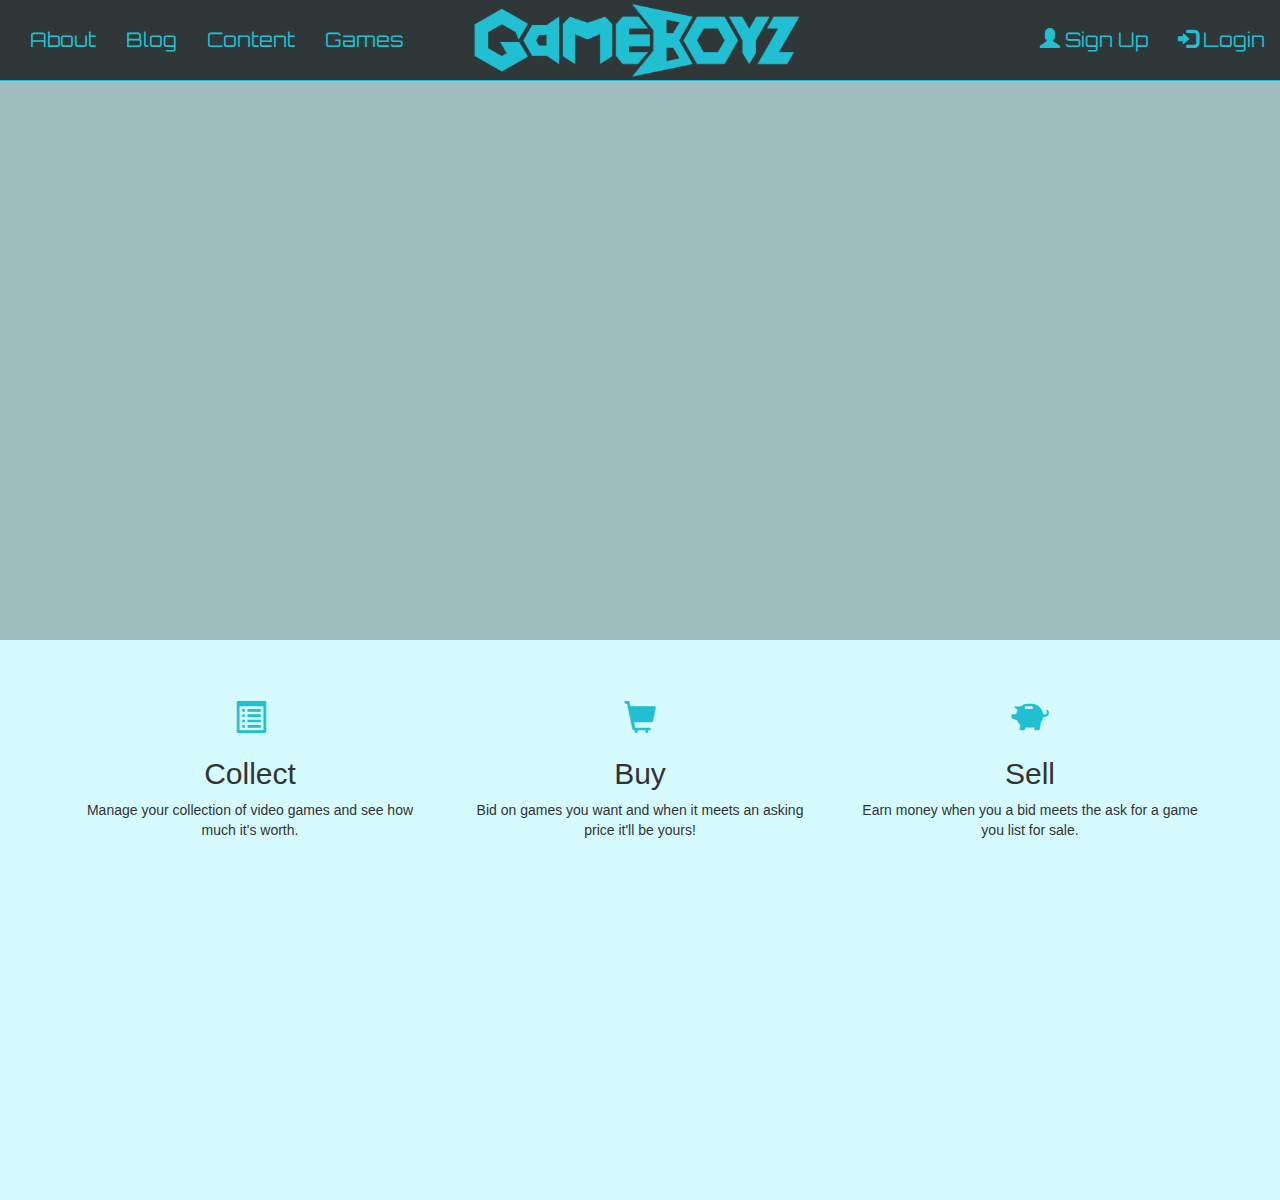
<file: index.html>
<!DOCTYPE html>
<html>
  <head>
    <meta charset="utf-8">
    <meta http-equiv="X-UA-Compatible" content="IE=edge">
    <meta name="viewport" content="width=device-width, initial-scale=1">
    <link rel="stylesheet" href="https://maxcdn.bootstrapcdn.com/bootstrap/3.3.7/css/bootstrap.min.css" integrity="sha384-BVYiiSIFeK1dGmJRAkycuHAHRg32OmUcww7on3RYdg4Va+PmSTsz/K68vbdEjh4u" crossorigin="anonymous">
    <link rel="stylesheet" href="home.css">
    <link rel="stylesheet" type="text/css" href="//fonts.googleapis.com/css?family=Orbitron" />
    <title>GameBoyz</title>
  </head>
  <body>
    <nav class="navbar navbar-default navbar-static-top">
      <div class="container-fluid">
        <!-- Header with toggle and brand -->
        <div class="navbar-header">
          <button type="button" class="navbar-toggle collapsed" data-toggle="collapse" data-target="#bs-example-navbar-collapse-1" aria-expanded="false">
            <span class="sr-only">Toggle navigation</span>
            <span class="icon-bar"></span>
            <span class="icon-bar"></span>
            <span class="icon-bar"></span>
          </button>
          <a class="logo"><img src="GameBoyz_logo_20bfd2.png" height="80px" alt=""></a>
        </div>
        <!-- Navs -->
        <div class="collapse navbar-collapse" id="bs-example-navbar-collapse-1">
          <ul class="nav navbar-nav navbar-left">
            <li><a href="https://gameboyz.co/blog/">About</a></li>
            <li><a href="https://gameboyz.co/blog/">Blog</a></li>
            <li><a href="https://gameboyz.co/">Content</a></li>
            <li><a href="/games">Games<span class="sr-only">(current)</span></a></li>
          </ul>
          <ul class="nav navbar-nav navbar-right">
            <li><a href="#"><span class="glyphicon glyphicon-user"></span> Sign Up</a></li>
            <li><a href="#"><span class="glyphicon glyphicon-log-in"></span> Login</a></li>
          </ul>
        </div>
      </div>
    </nav>
    <div class="jumbotron">
      <div class="container-fluid">
        <div class="row">
          <div class="col-md-8 col-md-offset-2">
            <div class="embed-responsive embed-responsive-16by9">
              <iframe class="embed-responsive-item" src="https://www.youtube.com/embed/dQw4w9WgXcQ" allowfullscreen></iframe>
            </div>
          </div>
        </div>
      </div>
    </div>
    <div class="container marketing">
      <div class="row">
        <div class="col-md-4 col-sm-8 col-sm-offset-2 col-md-offset-0">
          <span class="glyphicon glyphicon-list-alt"></span>
          <h2>Collect</h2>
          <p>Manage your collection of video games and see how much it's worth.</p>
        </div>
        <div class="col-md-4 col-sm-8 col-sm-offset-2 col-md-offset-0">
          <span class="glyphicon glyphicon-shopping-cart"></span>
          <h2>Buy</h2>
          <p>Bid on games you want and when it meets an asking price it'll be yours!</p>
        </div>
        <div class="col-md-4 col-sm-8 col-sm-offset-2 col-md-offset-0">
          <span class="glyphicon glyphicon-piggy-bank"></span>
          <h2>Sell</h2>
          <p>Earn money when you a bid meets the ask for a game you list for sale.</p>
        </div>
      </div>
    </div>
    <script src="https://ajax.googleapis.com/ajax/libs/jquery/1.12.4/jquery.min.js"></script>
    <script src="https://maxcdn.bootstrapcdn.com/bootstrap/3.3.7/js/bootstrap.min.js" integrity="sha384-Tc5IQib027qvyjSMfHjOMaLkfuWVxZxUPnCJA7l2mCWNIpG9mGCD8wGNIcPD7Txa" crossorigin="anonymous"></script>
  </body>
</html>
</file>
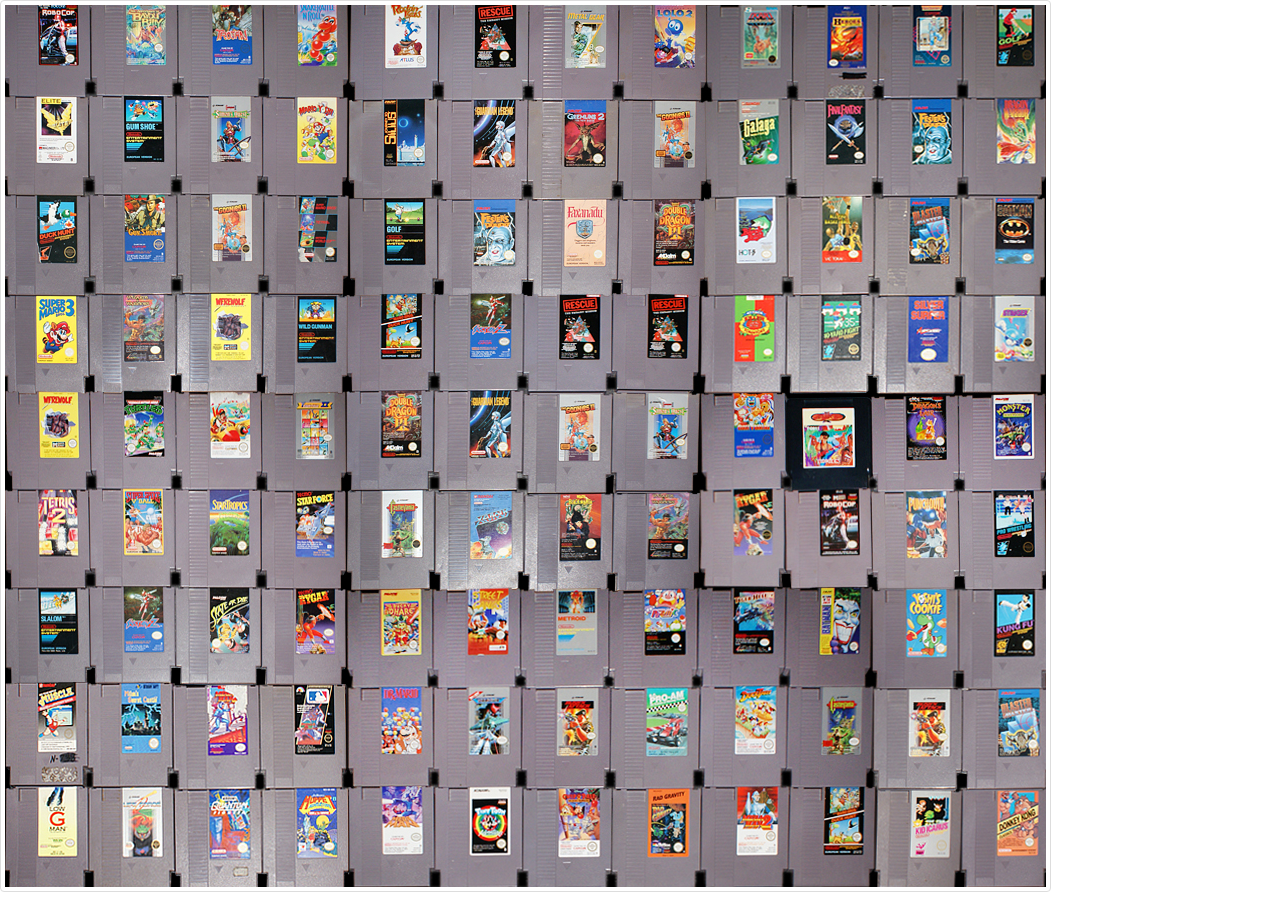
<file: games/index.html>
<!DOCTYPE html>
<html>
  <head>
    <meta charset="utf-8">
    <meta http-equiv="X-UA-Compatible" content="IE=edge">
    <meta name="viewport" content="width=device-width, initial-scale=1">
    <title>GameBoyz</title>
    <link rel="stylesheet" href="https://maxcdn.bootstrapcdn.com/bootstrap/3.3.7/css/bootstrap.min.css" integrity="sha384-BVYiiSIFeK1dGmJRAkycuHAHRg32OmUcww7on3RYdg4Va+PmSTsz/K68vbdEjh4u" crossorigin="anonymous">
  </head>
  <body>
    <img src="nes.jpg" class="img-thumbnail" alt="NES GAMES">
    <script src="https://ajax.googleapis.com/ajax/libs/jquery/1.12.4/jquery.min.js"></script>
    <script src="https://maxcdn.bootstrapcdn.com/bootstrap/3.3.7/js/bootstrap.min.js" integrity="sha384-Tc5IQib027qvyjSMfHjOMaLkfuWVxZxUPnCJA7l2mCWNIpG9mGCD8wGNIcPD7Txa" crossorigin="anonymous"></script>
  </body>
</html>
</file>
<file: home.css>
body {
  min-height: 1200px;
  background-color: #D5FBFF;
}

/* Relative so we can center our navbar-header */
nav {
  position: relative;
  min-height: 80px;
}

/* Specificity margin issue */
.navbar{
  margin-bottom: 0;
}

.navbar-default {
  background-color: #2F3738;
  border-color: #20bfd2;
}
/* Center navbar header in the navbar */
.navbar-header {
  width: 350px;
  height: 80px;
  position: absolute;
  top: 50%;
  left: 50%;
}
/* Need a more specific selector to override 0 margin */
.container-fluid > .navbar-header {
  margin: -40px 0 0 -175px;
}

.jumbotron {
  margin-bottom: 60px;
  background-color: #9FBCBF;
}

/* Change style on anchor navs in the navbar */
.navbar-nav>li>a {
  line-height: 50px;
  font-size: 20px;
  min-height: inherit;
  font-family: Orbitron;
  padding: 15px 15px;
}

/* Specificity issue with color on anchor navs */
.navbar-default .navbar-nav>li>a {
  color: #20bfd2;
}

.col-md-4 {
  text-align: center;
}

.col-md-4 .glyphicon {
  font-size: 32px;
  color: #20bfd2;
}
</file>
